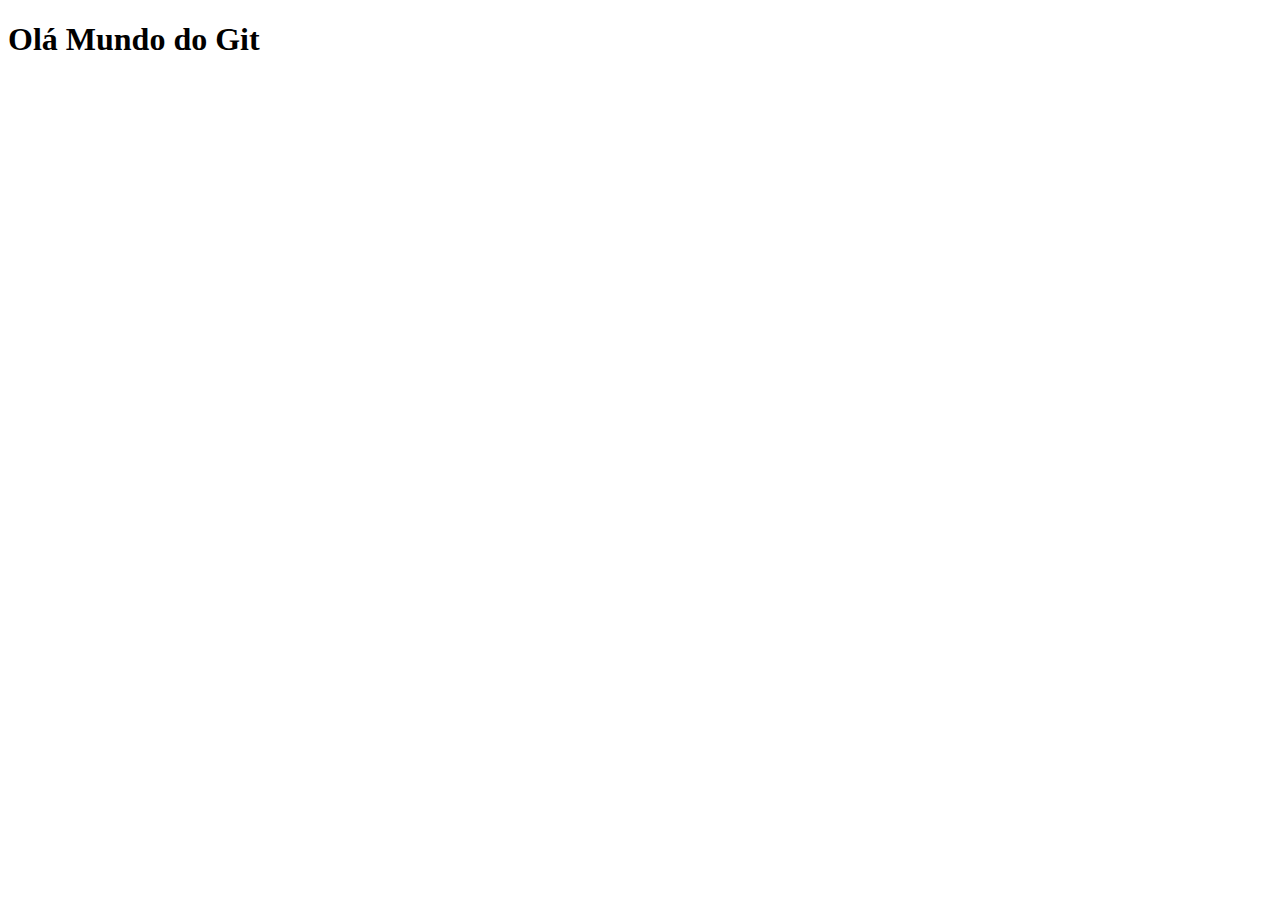
<file: index.html>
<!DOCTYPE html>
<html lang="pt-br">

<head>
    <meta charset="UTF-8">
    <meta name="viewport" content="width=device-width, initial-scale=1.0">
    <title>teste GitHub</title>
</head>

<body>
    <h1>Olá Mundo do Git</h1>

</body>

</html>
</file>
